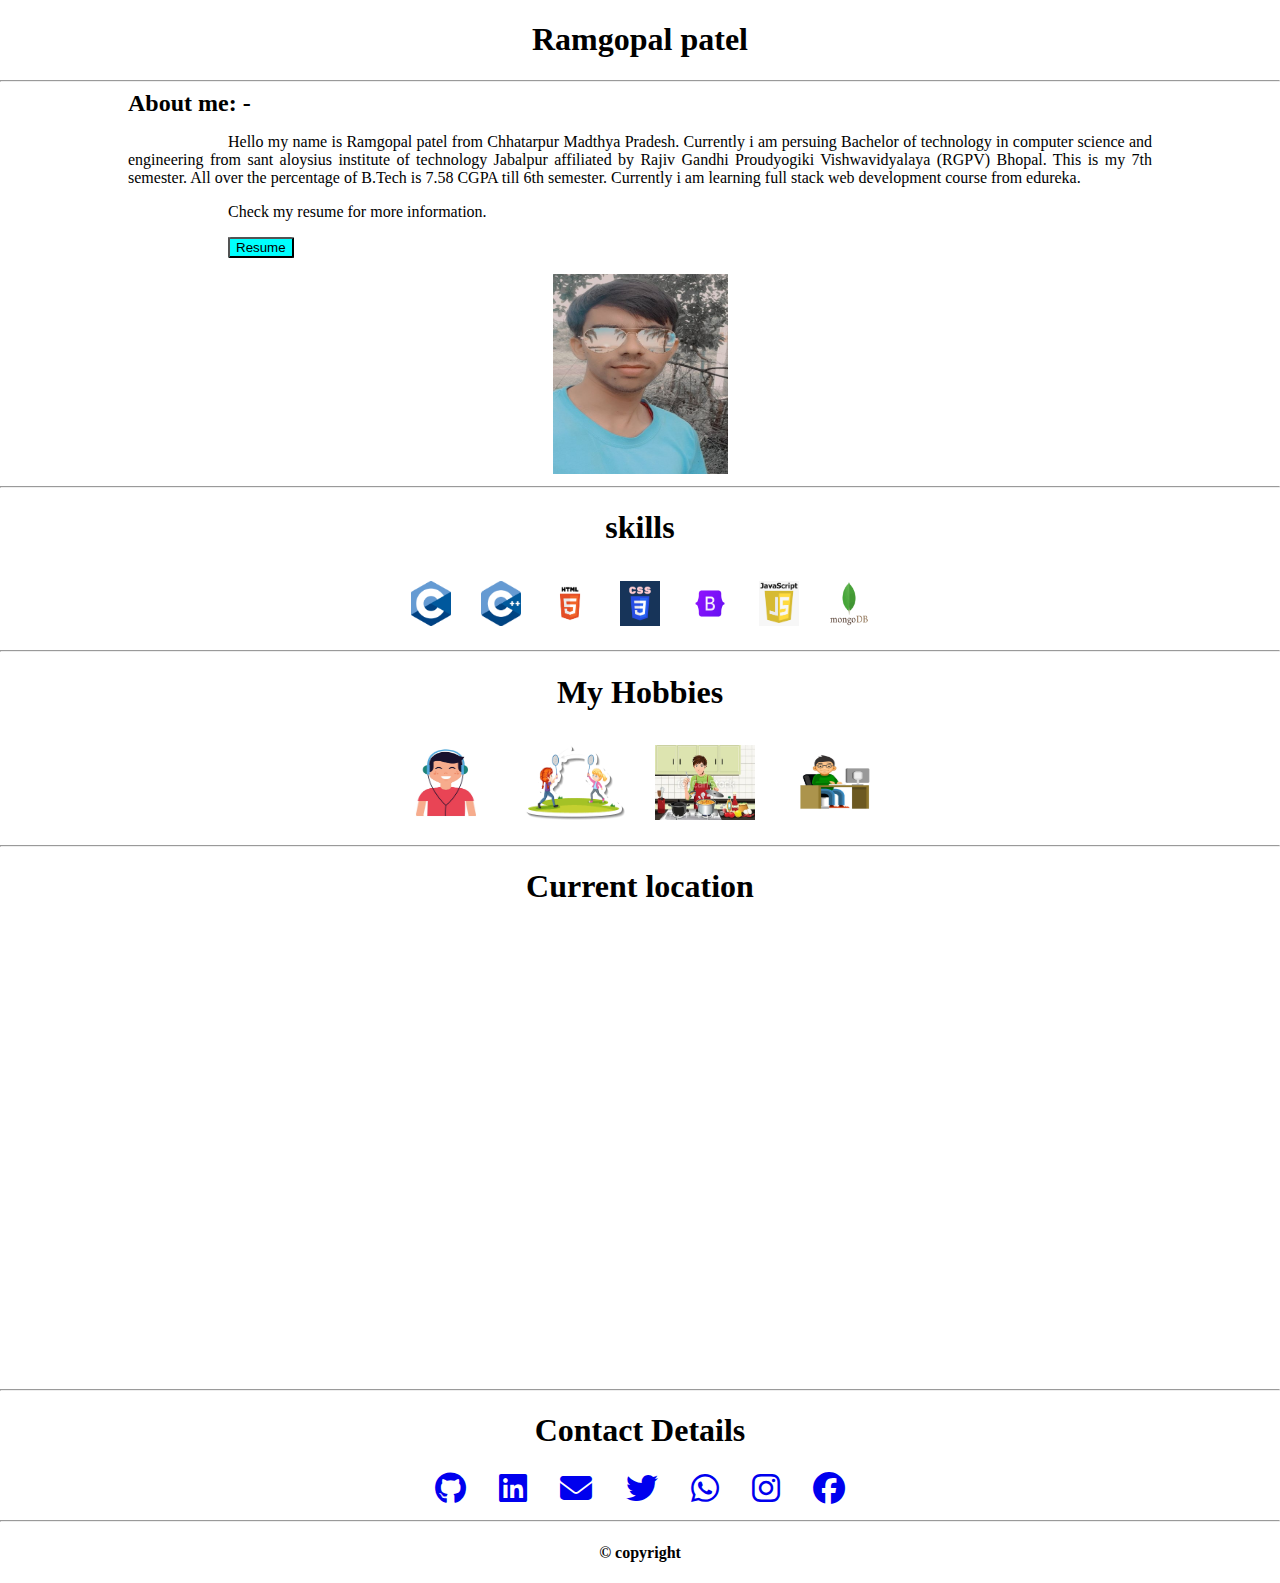
<file: index.html>
<!DOCTYPE html>
<html lang="en">
  <head>
    <meta charset="UTF-8" />
    <meta http-equiv="X-UA-Compatible" content="IE=edge" />
    <meta name="viewport" content="width=device-width, initial-scale=1.0" />
    <title>Profile</title>
    <link rel="stylesheet" href="./profile.css" />
    <link
      rel="stylesheet"
      href="https://cdnjs.cloudflare.com/ajax/libs/font-awesome/6.2.0/css/all.min.css"
    />
  </head>
  <body>
    <!-- header section -->
    <header id="name">
      <h1><b>Ramgopal patel</b></h1>
    </header>
    <!-- header section -->
    <hr />
    <main>
      <!-- about me and photo section -->
      <div>
        <h2 style="margin: 0 10% 0 10%">About me: -</h2>
        <center>
          <div class="about">
            <p>
              Hello my name is Ramgopal patel from Chhatarpur Madthya Pradesh.
              Currently i am persuing Bachelor of technology in computer science
              and engineering from sant aloysius institute of technology
              Jabalpur affiliated by Rajiv Gandhi Proudyogiki Vishwavidyalaya
              (RGPV) Bhopal. This is my 7th semester. All over the percentage of
              B.Tech is 7.58 CGPA till 6th semester. Currently i am learning
              full stack web development course from edureka.
            </p>
            <p>Check my resume for more information.</p>
            <p>
              <a href="resume.html"><button type="button">Resume</button></a>
            </p>
          </div>

          <img
            src="./image/rgpic.jpg"
            alt="not found"
            height="200"
            width="175"
          />
        </center>
      </div>

      <!-- about me and photo section -->
      <hr />
      <!-- skills section  -->
      <div id="skill">
        <h1>skills</h1>

        <img class="skills" src="./image/C.png" alt="not found" />
        <img class="skills" src="./image/c++.png" alt="" />
        <img class="skills" src="./image/html.png" alt="" />
        <img class="skills" src="./image/css.png" alt="" />
        <img class="skills" src="./image/bootstrap.png" alt="" />
        <img class="skills" src="./image/js.png" alt="" />
        <img class="skills" src="./image/mongodb.png" alt="" />
      </div>

      <!-- skills section  -->
      <hr />
      <!-- hobbies section -->
      <div class="hobby">
        <h1>My Hobbies</h1>
        <img class="hobimg" src="./image/music.jpg" alt="not found" />
        <img class="hobimg" src="./image/badminton.png" alt="not found" />
        <img class="hobimg" src="./image/cooking.jpg" alt="not found" />
        <img class="hobimg" src="./image/coding.png" alt="not found" />
      </div>

      <!-- hobbies section -->
      <hr />
      <!-- map section -->
      <div class="map">
        <h1>Current location</h1>
        <iframe
          src="https://www.google.com/maps/embed?pb=!1m18!1m12!1m3!1d29333.965041488533!2d79.97279037050862!3d23.215938980734126!2m3!1f0!2f0!3f0!3m2!1i1024!2i768!4f13.1!3m3!1m2!1s0x3981af233eb266bf%3A0x6ab92c39b0b20252!2sO.F.Khamaria%2C%20Madhya%20Pradesh!5e0!3m2!1sen!2sin!4v1664790308322!5m2!1sen!2sin"
          width="100%"
          height="450"
          style="border: 0"
          allowfullscreen=""
          loading="lazy"
          referrerpolicy="no-referrer-when-downgrade"
        ></iframe>
      </div>

      <!-- map section -->
      <hr />
      <!-- social links -->
      <div class="contact">
        <h1>Contact Details</h1>
        <div class="conm">
          <a
            class="conm"
            href="https://github.com/Ramgopalpatel"
            target="_blank"
            ><i class="fa-brands fa-github"></i
          ></a>

          <a class="conm" href="https://www.linkedin.com/feed/" target="_blank"
            ><i class="fa-brands fa-linkedin"></i
          ></a>

          <a class="conm" href="mailto:rgpatel119@gmail.com"
            ><i class="fa-solid fa-envelope"></i
          ></a>

          <a
            class="conm"
            href="https://twitter.com/Ramgopa04863475"
            target="_blank"
            ><i class="fa-brands fa-twitter"></i
          ></a>

          <a class="conm" href="https://wa.me/7691912149" target="_blank"
            ><i class="fa-brands fa-whatsapp"></i
          ></a>

          <a class="conm" href="https://www.instagram.com/" target="_blank"
            ><i class="fa-brands fa-instagram"></i
          ></a>

          <a class="conm" href="https://www.facebook.com/" target="_blank"
            ><i class="fa-brands fa-facebook"></i
          ></a>
        </div>
      </div>
      <!-- social links -->
    </main>
    <hr />
    <footer>
      <h4>&copy; copyright</h4>
    </footer>
  </body>
</html>
</file>
<file: profile.css>
body{
    margin: 0%;
}

#name{
    text-align: center;
    
}

.about{
    margin: 0 10% 0 10%;
    text-indent: 100px;
    text-align: justify;
}
/*  skills section */
.skills{
    margin: 1%;
    width: 40px;
    height: 45px;
    
}
#skill{
    text-align: center;
}
.map{
    text-align: center;
}
/* Hobbies section */
.hobby{
    text-align: center;
}
.hobimg{
    width: 100px;
    height: 75px;
    margin: 1%;
}

/* contact details */

.contact{
    text-align: center;
}


.conm{
    margin:1%;
    font-size: xx-large;
}
footer{
    text-align: center;
}
button{
    
    border-radius: 5%;
    background-color: aqua;
}
button:hover{
    background-color: rgb(38, 194, 194);
    color: white;
}
</file>
